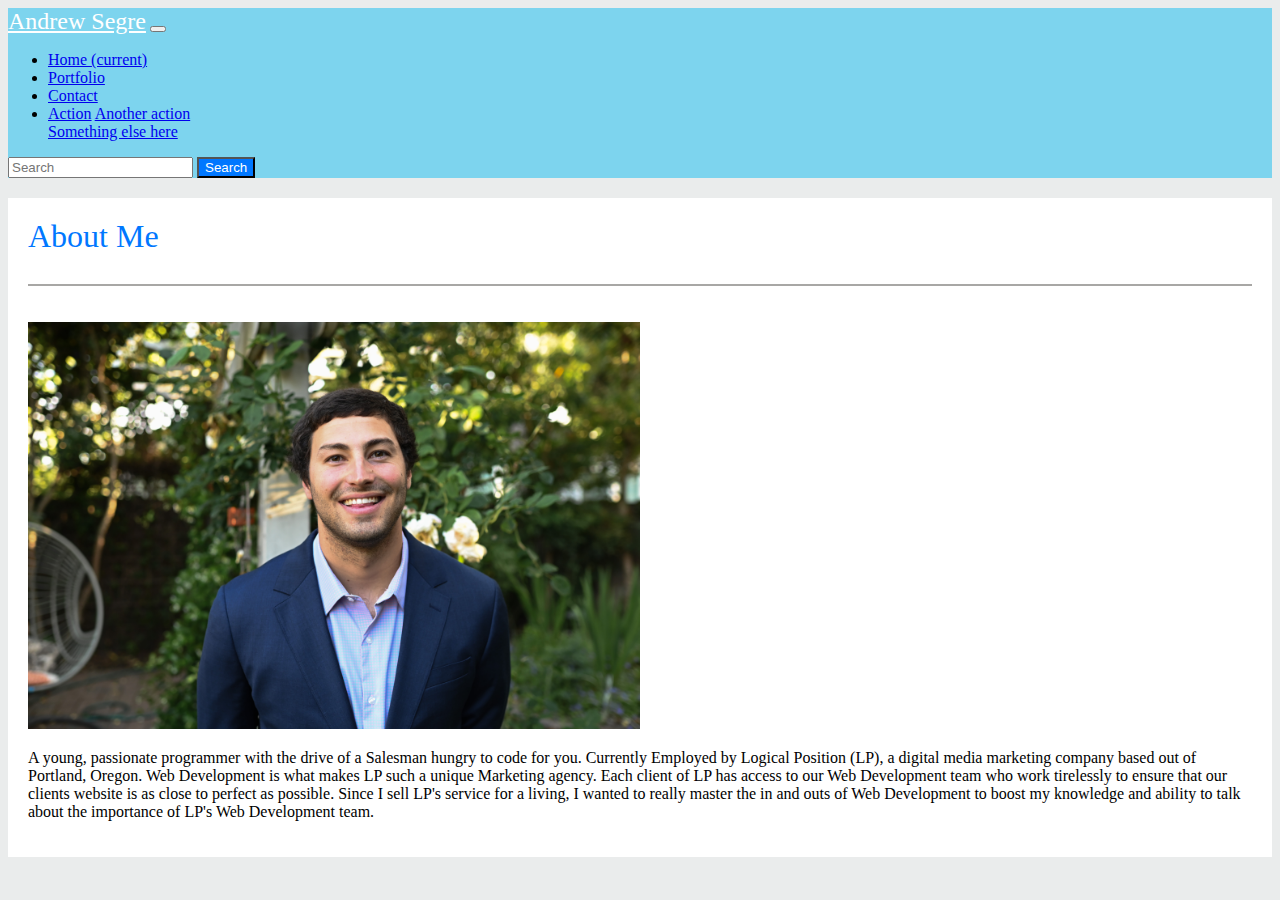
<file: 02-Homework/index.html>
<!DOCTYPE html>
<html lang="en">

<head>
  <meta charset="UTF-8">
  <meta name="viewport" content="width=device-width, initial-scale=1.0">
  <title>Andrew Segre</title>
  <link rel="stylesheet" href="https://stackpath.bootstrapcdn.com/bootstrap/4.5.0/css/bootstrap.min.css"
    integrity="sha384-9aIt2nRpC12Uk9gS9baDl411NQApFmC26EwAOH8WgZl5MYYxFfc+NcPb1dKGj7Sk" crossorigin="anonymous" />
  <link rel="stylesheet" type="text/css" href="style.css" />
  <link href="portfolio.html" rel="import" />
  <link href="contact.html" rel="import" />
</head>

<body>
  <!-- Start of Navbar - styling done here-->
  <nav class="navbar navbar-expand-lg navbar-light" style="background-color: #7dd4ee;">
    <a class="navbar-brand" href="index.html" style="color: white;">Andrew Segre</a>
    <button class="navbar-toggler" type="button" data-toggle="collapse" data-target="#navbarSupportedContent"
      aria-controls="navbarSupportedContent" aria-expanded="false" aria-label="Toggle navigation">
      <span class="navbar-toggler-icon"></span>
    </button>
    <div class="collapse navbar-collapse" id="navbarSupportedContent">
      <ul class="navbar-nav mr-auto">
        <li class="nav-item active">
          <a class="nav-link" href="index.html">Home <span class="sr-only">(current)</span></a>
        </li>
        <li class="nav-item">
          <a class="nav-link" href="portfolio.html">Portfolio</a>
        </li>
        <li class="nav-item">
          <a class="nav-link" href="contact.html">Contact</a>
        </li>
        <li class="nav-item dropdown">
          <div class="dropdown-menu" aria-labelledby="navbarDropdown">
            <a class="dropdown-item" href="#">Action</a>
            <a class="dropdown-item" href="#">Another action</a>
            <div class="dropdown-divider"></div>
            <a class="dropdown-item" href="#">Something else here</a>
          </div>
        </li>
      </ul>
      <form class="form-inline my-2 my-lg-0">
        <input class="form-control mr-sm-2" type="search" placeholder="Search" aria-label="Search">
        <button class="btn btn-outline-success my-2 my-sm-0" type="submit"
          style="background-color: rgb(0, 119, 255)">Search</button>
      </form>
    </div>
  </nav>
  <!-- End of Navbar -->
  <!-- Start of About Me Card -->
  <!-- Start of container style="width: 18rem;" -->
  <div class="container">
    <div class="card text-center">
      <div class="card-header" style="color: rgb(0, 119, 255);">About Me</div>
      <h2><span class="line"></span></h2>
      <div class="card-body" style="background-color: white;">
        <img src="Assets/Images/linkedin-photo.JPG" class="card-img-top" style="width: 50%; height: 50%;" alt="Andrew Segre Portrait">
      </div>
      <div class="card-footer" style="text-align: left;">
        <p class="card-text">A young, passionate programmer with the drive of a Salesman hungry to code for you.
          Currently Employed by Logical Position (LP), a digital media marketing company based out of Portland, Oregon.
          Web Development is what makes LP such a unique Marketing agency. Each client of LP has access to our Web
          Development team who work tirelessly to ensure that our clients website is as close to perfect as possible.
          Since I sell LP's service for a living, I wanted to really master the in and outs of Web Development to boost
          my knowledge and ability to talk about the importance of LP's Web Development team.</p>
      </div>
    </div>
  </div>
  <!-- End of Container -->
  <!-- End of About Me Card -->

  <!-- Bootstrap js -->
  <script src="https://code.jquery.com/jquery-3.5.1.slim.min.js"
    integrity="sha384-DfXdz2htPH0lsSSs5nCTpuj/zy4C+OGpamoFVy38MVBnE+IbbVYUew+OrCXaRkfj"
    crossorigin="anonymous"></script>
  <script src="https://cdn.jsdelivr.net/npm/popper.js@1.16.0/dist/umd/popper.min.js"
    integrity="sha384-Q6E9RHvbIyZFJoft+2mJbHaEWldlvI9IOYy5n3zV9zzTtmI3UksdQRVvoxMfooAo"
    crossorigin="anonymous"></script>
  <script src="https://stackpath.bootstrapcdn.com/bootstrap/4.5.0/js/bootstrap.min.js"
    integrity="sha384-OgVRvuATP1z7JjHLkuOU7Xw704+h835Lr+6QL9UvYjZE3Ipu6Tp75j7Bh/kR0JKI"
    crossorigin="anonymous"></script>
  <!-- Bootstrap js -->
</body>

</html>
</file>
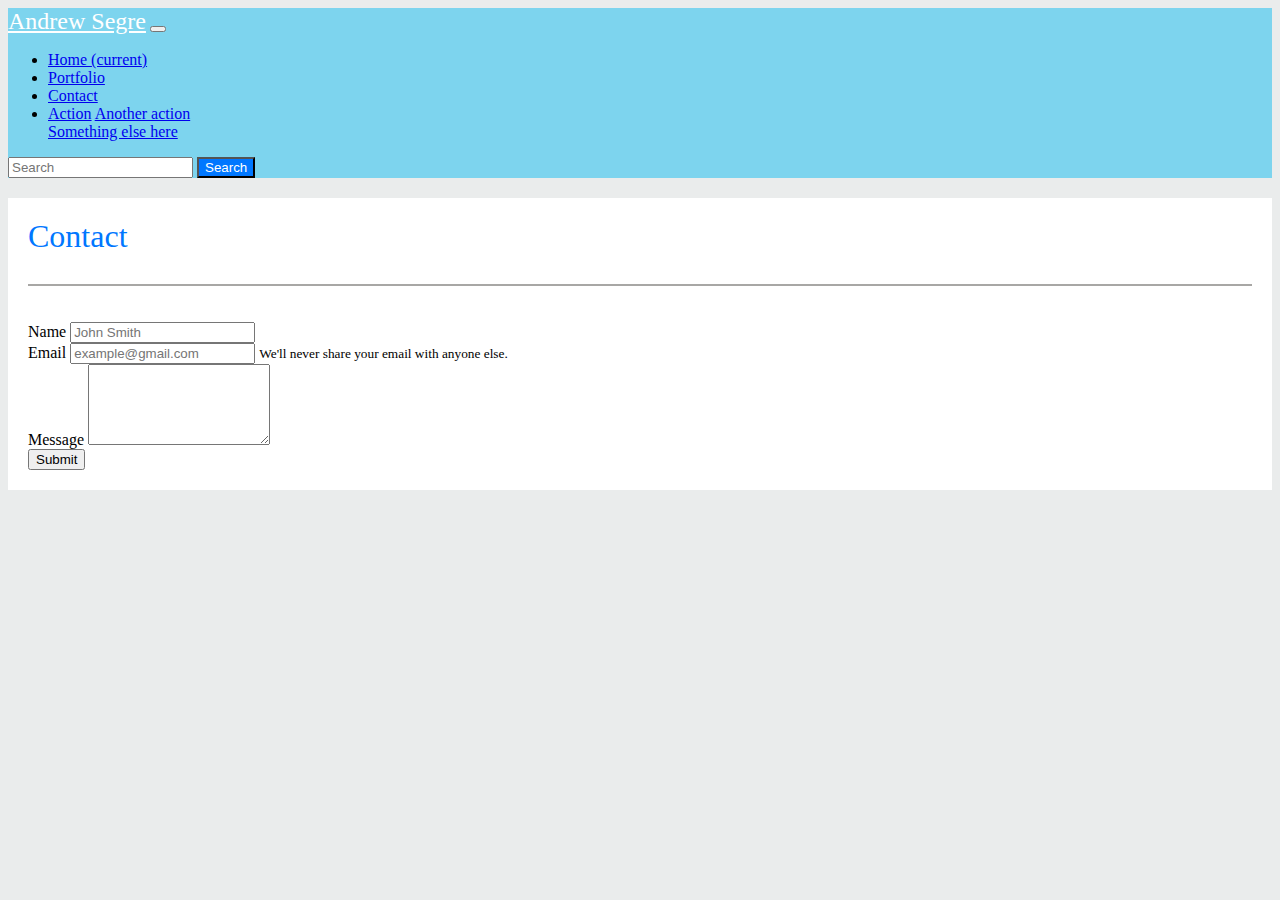
<file: 02-Homework/contact.html>
<!DOCTYPE html>
<html lang="en">

<head>
  <meta charset="UTF-8">
  <meta name="viewport" content="width=device-width, initial-scale=1.0">
  <title>Andrew Segre</title>
  <link rel="stylesheet" href="https://stackpath.bootstrapcdn.com/bootstrap/4.5.0/css/bootstrap.min.css"
    integrity="sha384-9aIt2nRpC12Uk9gS9baDl411NQApFmC26EwAOH8WgZl5MYYxFfc+NcPb1dKGj7Sk" crossorigin="anonymous" />
  <link rel="stylesheet" type="text/css" href="style.css" />
</head>

<body>
  <!-- Start of Navbar - styling done here-->
  <nav class="navbar navbar-expand-lg navbar-light" style="background-color: #7dd4ee;">
    <a class="navbar-brand" href="index.html" style="color: white;">Andrew Segre</a>
    <button class="navbar-toggler" type="button" data-toggle="collapse" data-target="#navbarSupportedContent"
      aria-controls="navbarSupportedContent" aria-expanded="false" aria-label="Toggle navigation">
      <span class="navbar-toggler-icon"></span>
    </button>
    <div class="collapse navbar-collapse" id="navbarSupportedContent">
      <ul class="navbar-nav mr-auto">
        <li class="nav-item active">
          <a class="nav-link" href="index.html">Home <span class="sr-only">(current)</span></a>
        </li>
        <li class="nav-item">
          <a class="nav-link" href="portfolio.html">Portfolio</a>
        </li>
        <li class="nav-item">
          <a class="nav-link" href="contact.html">Contact</a>
        </li>
        <li class="nav-item dropdown">
          <div class="dropdown-menu" aria-labelledby="navbarDropdown">
            <a class="dropdown-item" href="#">Action</a>
            <a class="dropdown-item" href="#">Another action</a>
            <div class="dropdown-divider"></div>
            <a class="dropdown-item" href="#">Something else here</a>
          </div>
        </li>
      </ul>
      <form class="form-inline my-2 my-lg-0">
        <input class="form-control mr-sm-2" type="search" placeholder="Search" aria-label="Search">
        <button class="btn btn-outline-success my-2 my-sm-0" type="submit"
          style="background-color: rgb(0, 119, 255)">Search</button>
      </form>
    </div>
  </nav>
  <!-- End of Navbar -->
  <!-- Start of Contact Form -->
  <form>
    <!-- Start of container -->
    <div class="container">
      <div class="form-header">Contact</div>
      <h2><span class="line"></span></h2>
      <div class="form-group">
        <label for="exampleInputEmail1">Name</label>
        <input type="email" class="form-control" id="exampleInputEmail1" aria-describedby="emailHelp"
          placeholder="John Smith">
      </div>
      <div class="form-group">
        <label for="exampleInputPassword1">Email</label>
        <input type="password" class="form-control" id="exampleInputPassword1" placeholder="example@gmail.com">
        <small id="emailHelp" class="form-text text-muted">We'll never share your email with anyone else.</small>
      </div>
      <div class="form-group">
        <label for="exampleFormControlTextarea1">Message</label>
        <textarea class="form-control" id="exampleFormControlTextarea1" rows="5"></textarea>
      </div>
      <button type="submit" class="btn btn-primary">Submit</button>
    </div>
    <!-- End of container -->
  </form>
  <!-- End of Contact Form -->

  <!-- Bootstrap js -->
  <script src="https://code.jquery.com/jquery-3.5.1.slim.min.js"
    integrity="sha384-DfXdz2htPH0lsSSs5nCTpuj/zy4C+OGpamoFVy38MVBnE+IbbVYUew+OrCXaRkfj"
    crossorigin="anonymous"></script>
  <script src="https://cdn.jsdelivr.net/npm/popper.js@1.16.0/dist/umd/popper.min.js"
    integrity="sha384-Q6E9RHvbIyZFJoft+2mJbHaEWldlvI9IOYy5n3zV9zzTtmI3UksdQRVvoxMfooAo"
    crossorigin="anonymous"></script>
  <script src="https://stackpath.bootstrapcdn.com/bootstrap/4.5.0/js/bootstrap.min.js"
    integrity="sha384-OgVRvuATP1z7JjHLkuOU7Xw704+h835Lr+6QL9UvYjZE3Ipu6Tp75j7Bh/kR0JKI"
    crossorigin="anonymous"></script>
  <!-- Bootstrap js -->
</body>

</html>
</file>
<file: 02-Homework/style.css>
.navbar {
    background-color: aqua;
}

body {
    background-color: rgb(234, 236, 236);
    
}

.card-header {
    background-color: white;
    border-bottom: white;
    font-size: 200%;
}

.line
{
    display:inline-block;
    border-bottom:2px #a8a7a5 solid;
    margin-left: auto;
    margin-right: auto;
    width:100%;
    margin-bottom: 10px;
}

.container {
    background-color: white;
    padding: 20px;
    margin-top: 20px;
    margin-left: auto;
    margin-right: auto;
    align-items: center;
}

.form-header {
    font-size: 200%;
    color: rgb(0, 119, 255);
}
.navbar .btn {
    color: white;
}

.navbar-brand {
    font-size: x-large;
}

.card-title {
    background-color: #7dd4ee; 
    text-align: center; 
    color: white;
}

.card-body {
    background-color: #7dd4ee; 
}

.card img {
    height: 300px;
}
</file>
